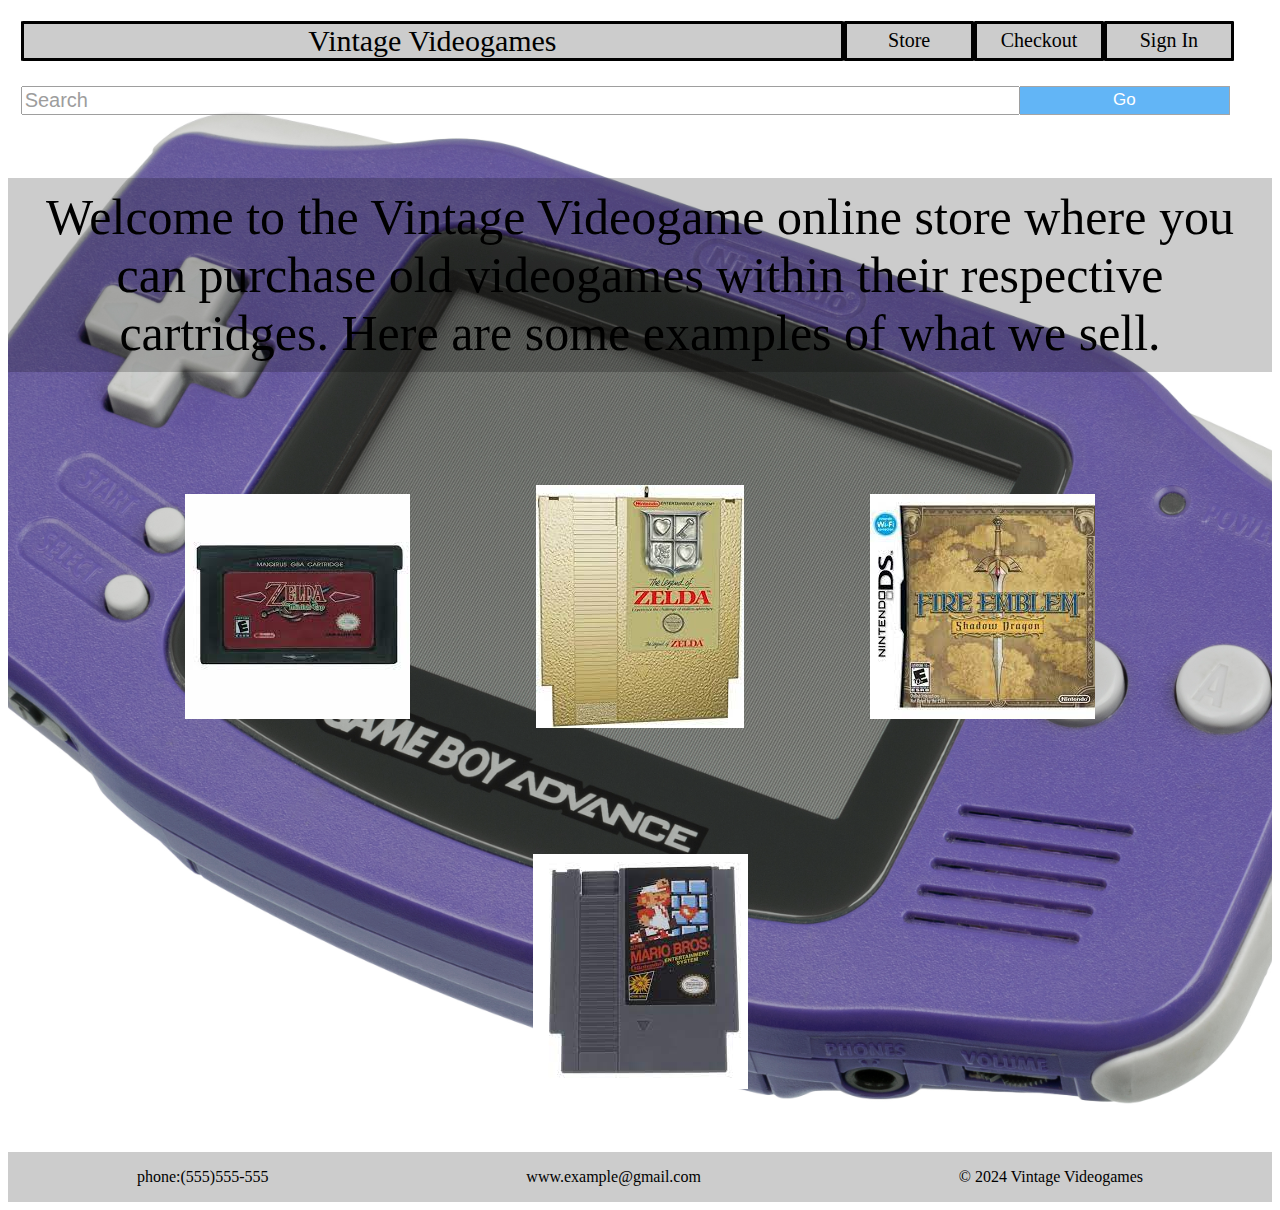
<file: index.html>
<!DOCTYPE html>
<html lang="en">

<head>
    <meta charset="utf-8">
    <title>Vintage Videogames</title>
    <link rel="stylesheet" href="styles.css">
</head>

<body>
    <div id="homepage">
        <div id="header">
            <header class="title"><a href="index.html">Vintage Videogames</a></header>
            <nav><a href="products.html">Store</a></nav>
            <nav><a href="cart.html">Checkout</a></nav>
            <nav><a href="#">Sign In</a></nav>
        </div>
        <div id="search">
            <input type="text" placeholder="Search">
            <button>Go</button>
        </div>
        <p class="intro">Welcome to the Vintage Videogame online store where you can purchase
            old videogames within their respective cartridges. Here are some examples of what we sell.
        </p>
        <div class="images">
            <img src="images/gameboy_advance.jpg" alt="gameboy_advance">
            <img src="images/nes.jpg" alt="nes">
            <img src="images/ds.jpg" alt="ds">
            <img src="images/mario.jpg" alt="mario">
        </div>
        <footer>
            <p class="copyright">&copy; 2024 Vintage Videogames</p>
            <p class="email">www.example@gmail.com</p>
            <p class="phone">phone:(555)555-555</p>
        </footer>
    </div>
</body>

</html>
</file>
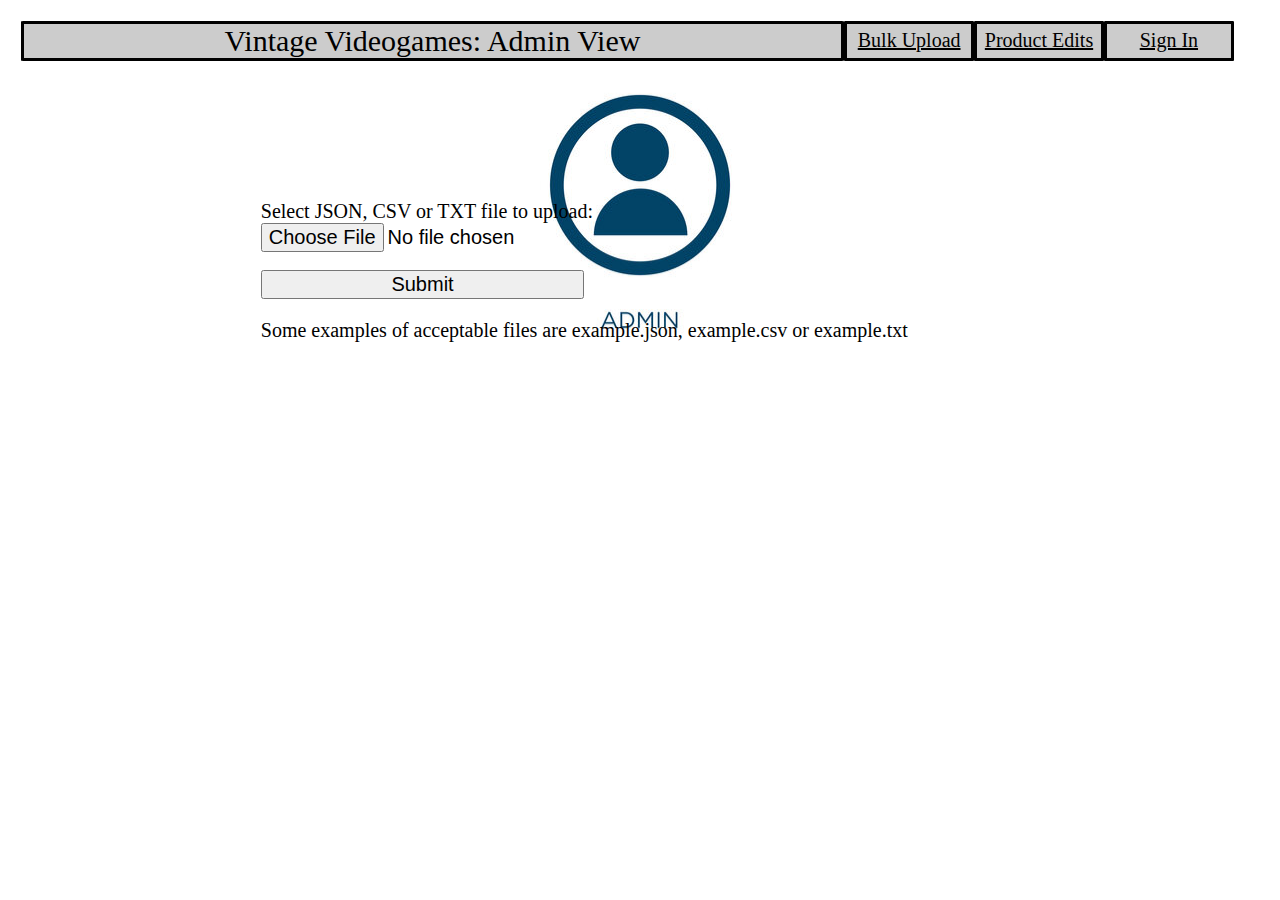
<file: bulk.html>
<!DOCTYPE html>
<html lang="en">

<head>
    <meta charset="utf-8">
    <title>Vintage Videogames: Admin Page</title>
    <link rel="stylesheet" href="admin.css">
</head>

<body>
    <div id="bulk_upload">
        <div id="header">
            <header class="title">Vintage Videogames: Admin View</header>
            <nav><a href="bulk.html">Bulk Upload</a></nav>
            <nav><a href="edit.html">Product Edits</a></nav>
            <nav><a href="#">Sign In</a></nav>
        </div>
        <div id="upload">
            <form>
                <label id="file_label" for="file">Select JSON, CSV or TXT file to upload:</label><br>
                <input type="file" id="file" required><br><br>
                <input id="submit_file" type="submit" value="Submit">
            </form>
            <p>Some examples of acceptable files are example.json, example.csv or example.txt</p>
        </div>
    </div>
</body>

</html>
</file>
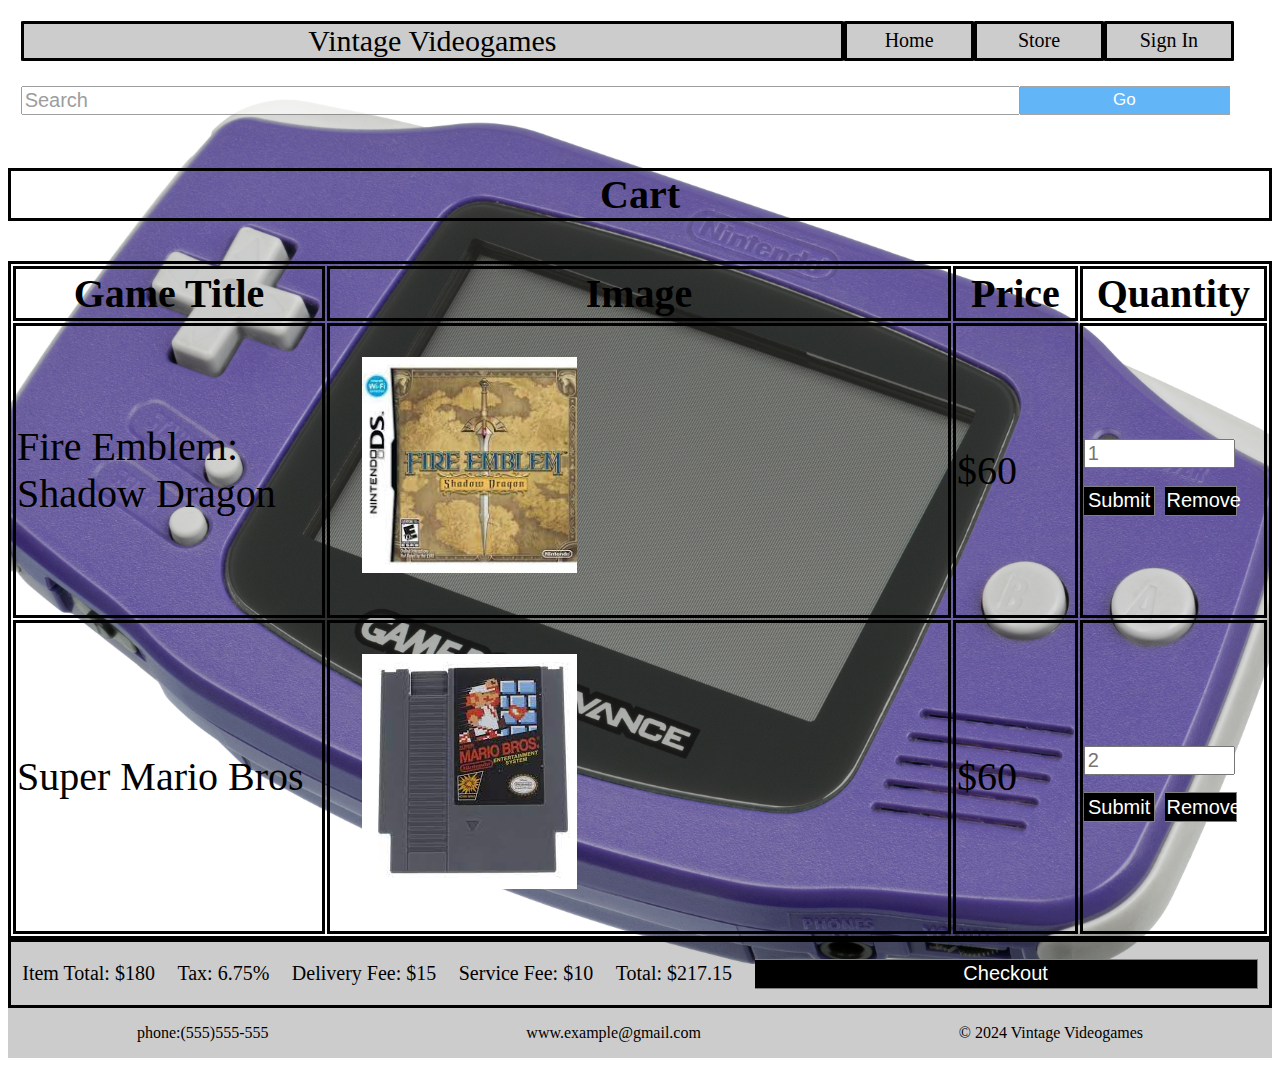
<file: cart.html>
<!DOCTYPE html>
<html lang="en">

<head>
    <meta charset="utf-8">
    <title>Vintage Videogames</title>
    <link rel="stylesheet" href="styles.css">
</head>

<body>
    <div id="cart">
        <div id="header">
            <header class="title"><a href="index.html">Vintage Videogames</a></header>
            <nav><a href="index.html">Home</a></nav>
            <nav><a href="products.html">Store</a></nav>
            <nav><a href="#">Sign In</a></nav>
        </div>
        <div id="search">
            <input type="text" placeholder="Search">
            <button>Go</button>
        </div>
        <h3 id="cart_title">Cart</h3>
        <table id="shopping_cart">
            <tr>
                <th class="game_title">Game Title</th>
                <th class="game_image">Image</th>
                <th class="game_price">Price</th>
                <th class="quantity">Quantity</th>
            </tr>
            <tr> 
                <td class="game_title">Fire Emblem: Shadow Dragon</td>
                <td class="game_image"><img src="images/ds.jpg" alt="ds"></td>
                <td class="game_price">$60</td>
                <td class="quantity"><input type="text" placeholder="1"><button class="submit_button" type="submit">Submit</button>
                    <button class="remove_button" type="submit">Remove</button></td>
            </tr>
            <tr>
                <td class="game_title">Super Mario Bros</td>
                <td class="game_image"><img src="images/mario.jpg" alt="ds"></td>
                <td class="game_price">$60</td>
                <td class="quantity"><input type="text" placeholder="2"><button class="submit_button" type="submit">Submit</button>
                    <button class="remove_button" type="submit">Remove</button></td>
            </tr>
        </table>
        <div id="total">
            <p>Item Total: $180</p>
            <p>Tax: 6.75%</p>
            <p>Delivery Fee: $15</p>
            <p>Service Fee: $10</p>
            <p>Total: $217.15</p>
            <button class="submit_button" type="submit">Checkout</button>
        </div>
        <footer>
            <p class="copyright">&copy; 2024 Vintage Videogames</p>
            <p class="email">www.example@gmail.com</p>
            <p class="phone">phone:(555)555-555</p>
        </footer>
    </div>
</body>

</html>
</file>
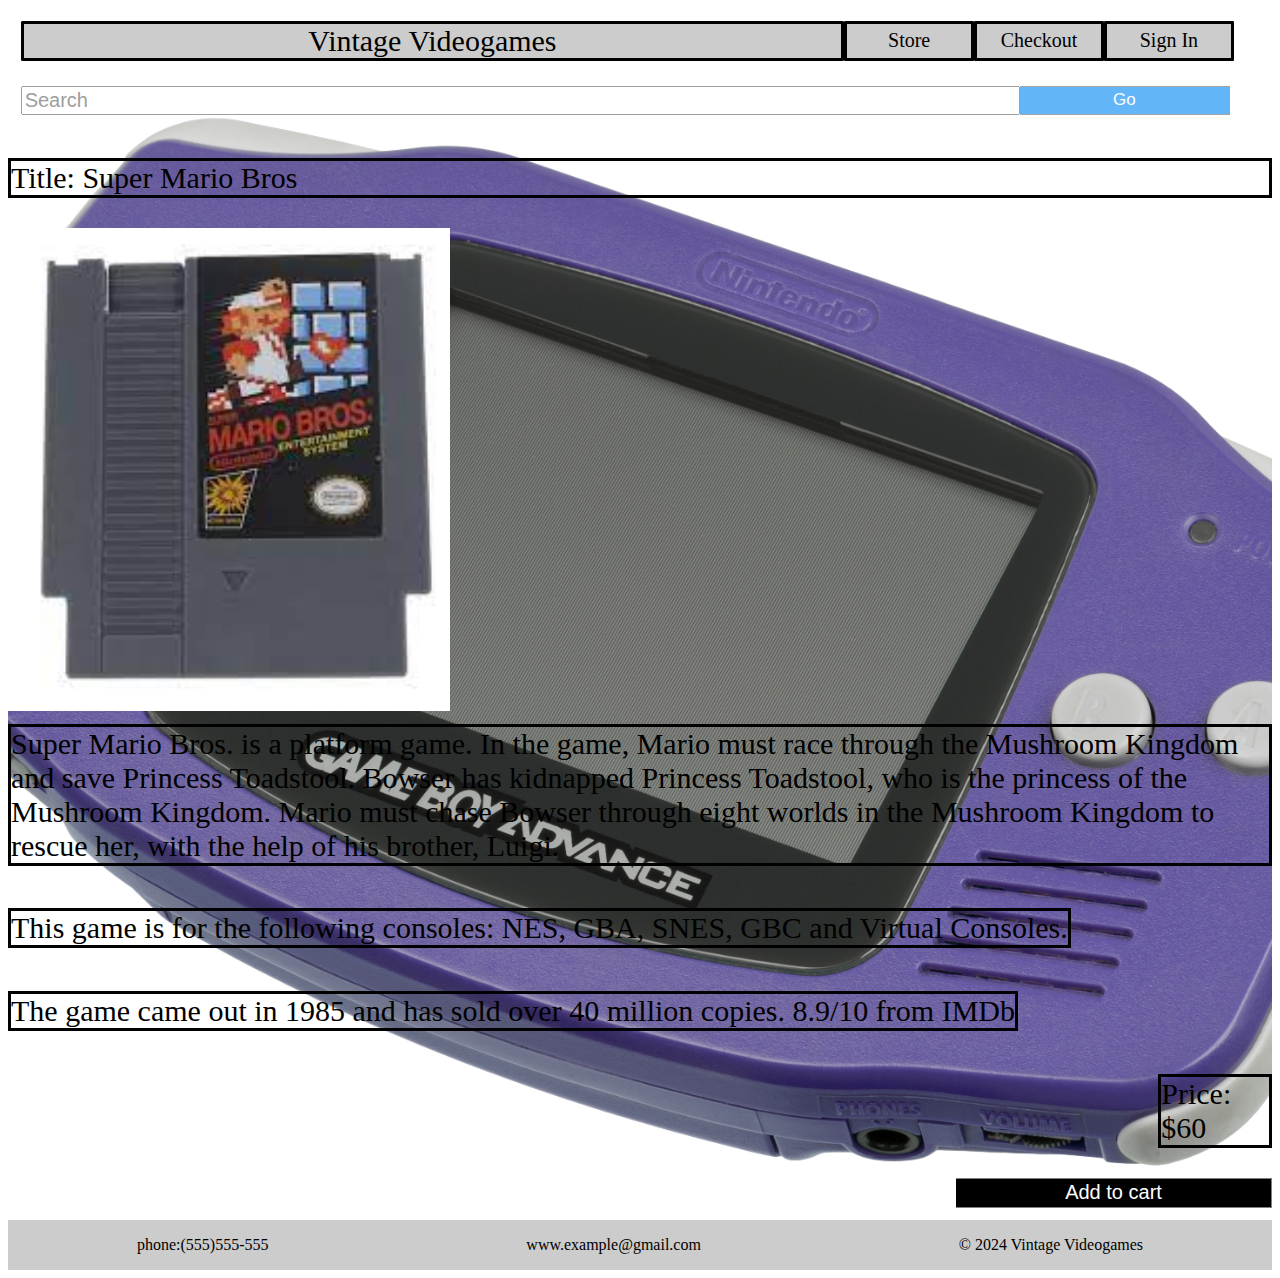
<file: details.html>
<!DOCTYPE html>
<html lang="en">

<head>
    <meta charset="utf-8">
    <title>Vintage Videogames</title>
    <link rel="stylesheet" href="styles.css">
</head>

<body>
    <div id="details">
        <div id="header">
            <header class="title"><a href="index.html">Vintage Videogames</a></header>
            <nav><a href="products.html">Store</a></nav>
            <nav><a href="cart.html">Checkout</a></nav>
            <nav><a href="#">Sign In</a></nav>
        </div>
        <div id="search">
            <input type="text" placeholder="Search">
            <button>Go</button>
        </div>
        <div id="item">
            <p id="item_name">Title: Super Mario Bros</p>
            <img id="item_img" src="images/mario.jpg" alt="mario">
            <p id="description">Super Mario Bros. is a platform game. In the game, Mario must race through the Mushroom Kingdom 
                and save Princess Toadstool. Bowser has kidnapped Princess Toadstool, who is the princess of the Mushroom Kingdom. 
                Mario must chase Bowser through eight worlds in the Mushroom Kingdom to rescue her, with the help of his brother, Luigi.</p>
            <p id="item_consoles">This game is for the following consoles: NES, GBA, SNES, GBC and Virtual Consoles.</p>
            <p id="additional_info">The game came out in 1985 and has sold over 40 million copies. 8.9/10 from IMDb</p>    
            <p id="item_price">Price: $60</p>
            <button id="add_to_cart" class="submit_button" type="submit">Add to cart</button>
        </div>
        <footer>
            <p class="copyright">&copy; 2024 Vintage Videogames</p>
            <p class="email">www.example@gmail.com</p>
            <p class="phone">phone:(555)555-555</p>
        </footer>
    </div>
</body>

</html>
</file>
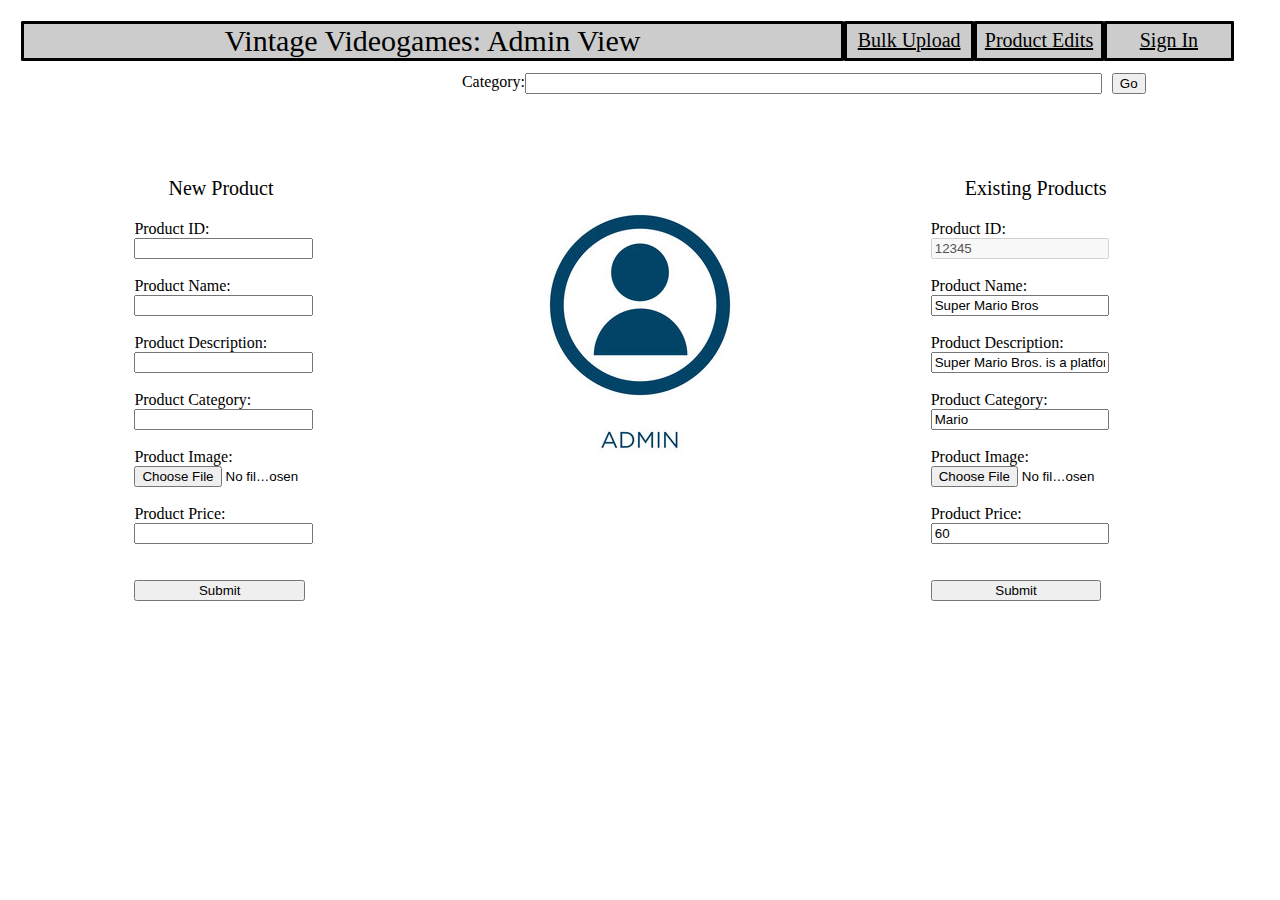
<file: edit.html>
<!DOCTYPE html>
<html lang="en">

<head>
    <meta charset="utf-8">
    <title>Vintage Videogames: Admin Page</title>
    <link rel="stylesheet" href="admin.css">
</head>

<body>
    <div id="product_edit">
        <div id="header">
            <header class="title">Vintage Videogames: Admin View</header>
            <nav><a href="bulk.html">Bulk Upload</a></nav>
            <nav><a href="edit.html">Product Edits</a></nav>
            <nav><a href="#">Sign In</a></nav>
        </div>
        <div id="category_container">
            <label for="category">Category: </label>
            <input type="text" id="category">
            <button type="submit" id="category_submit">Go</button>
        </div>
        <div id="products">
            <form id="new_product">
                <p class="form_title">New Product</p>
                <label for="new_id">Product ID: </label>
                <input type="number" id="new_id" required><br>
                <label for="new_name">Product Name: </label>
                <input type="text" id="new_name" required><br>
                <label for="new_desc">Product Description: </label>
                <input type="text" id="new_desc" required><br>
                <label for="new_category">Product Category: </label>
                <input type="text" id="new_category" required><br>
                <label for="new_image">Product Image: </label>
                <input type="file" id="new_image" required><br>
                <label for="new_price">Product Price: </label>
                <input type="number" id="new_price" required><br><br>
                <input type="submit">
            </form>
            <form id="existing_products">
                <p class="form_title">Existing Products</p>
                <label for="existing_id">Product ID: </label>
                <input type="number" id="existing_id" value="12345" disabled><br>
                <label for="existing_name">Product Name: </label>
                <input type="text" id="existing_name" value="Super Mario Bros"><br>
                <label for="existing_desc">Product Description: </label>
                <input type="text" id="existing_desc" value="Super Mario Bros. is a platform game where Mario saves Princess Peach from Bowser"><br>
                <label for="existing_category">Product Category: </label>
                <input type="text" id="existing_category" value="Mario"><br>
                <label for="existing_image">Product Image: </label>
                <input type="file" id="existing_image"><br>
                <label for="existing_price">Product Price: </label>
                <input type="number" id="existing_price" value="60"><br><br>
                <input type="submit">
            </form>
        </div>
    </div>
</body>

</html>
</file>
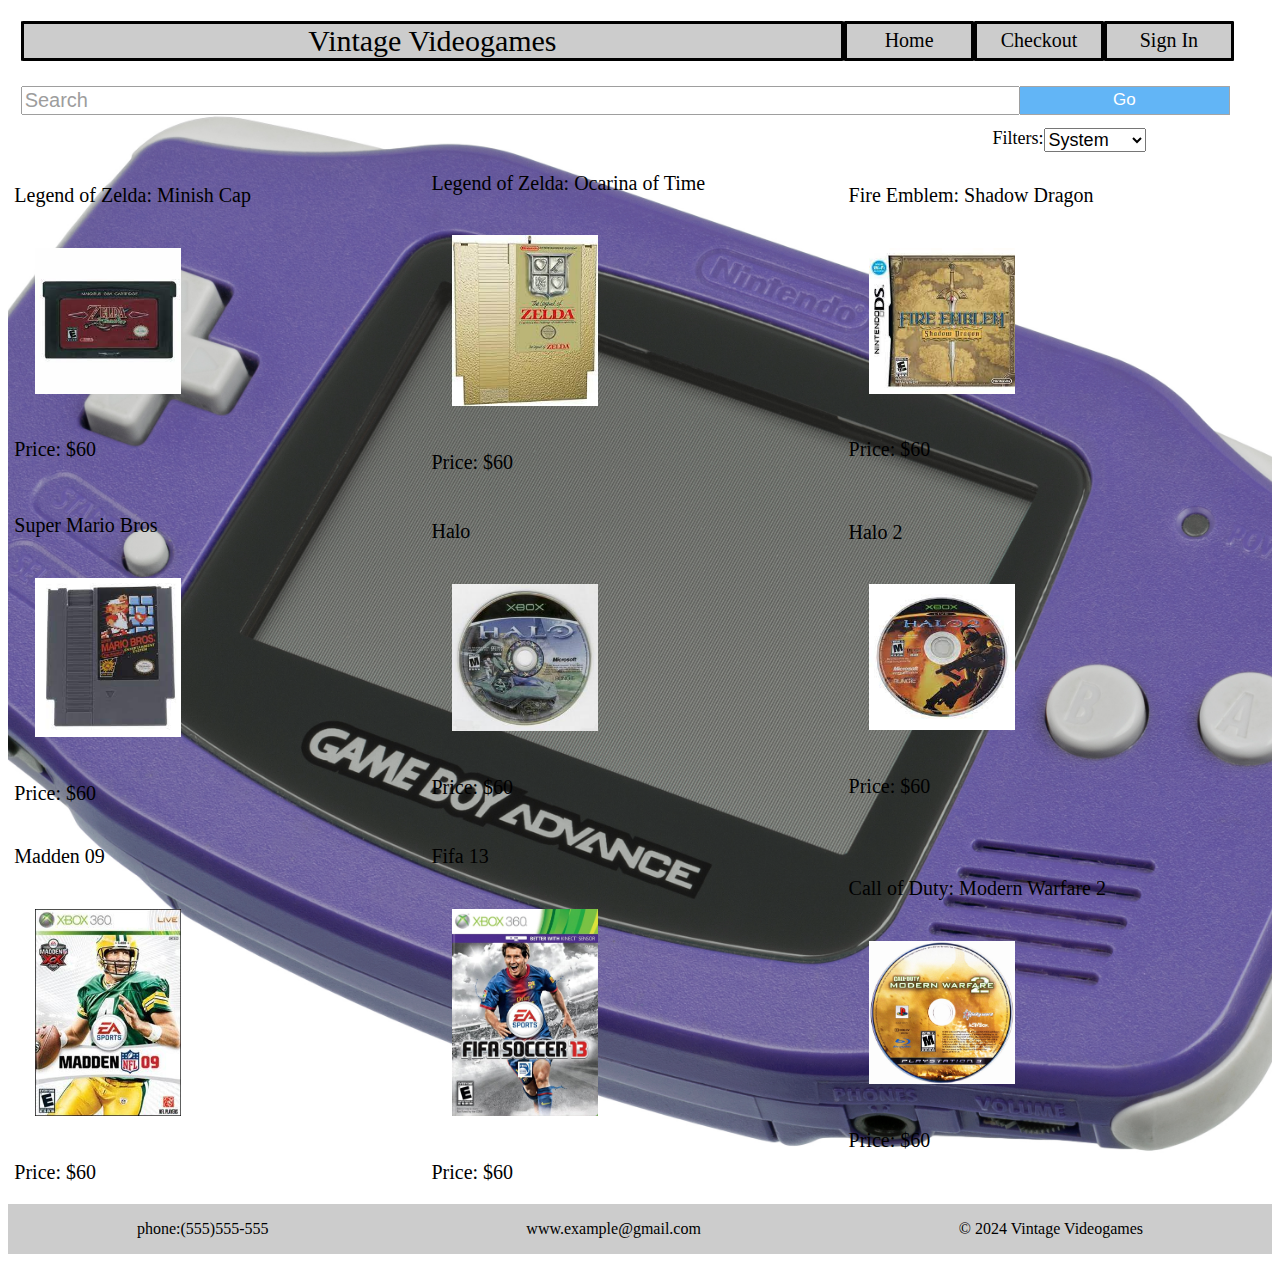
<file: products.html>
<!DOCTYPE html>
<html lang="en">

<head>
    <meta charset="utf-8">
    <title>Vintage Videogames</title>
    <link rel="stylesheet" href="styles.css">
</head>

<body>
    <div id="products">
        <div id="header">
            <header class="title"><a href="index.html">Vintage Videogames</a></header>
            <nav><a href="index.html">Home</a></nav>
            <nav><a href="cart.html">Checkout</a></nav>
            <nav><a href="#">Sign In</a></nav>
        </div>
        <div id="search">
            <input type="text" placeholder="Search">
            <button>Go</button>
        </div>
        <div id="controls">
            <label class="filters" for="filter">Filters: </label>
            <select name="filters" id="filter">
                <option value="System">System</option>
                <option value="Price">Price</option>
                <option value="Name">Name</option>
                <option value="Franchise">Franchise</option>
            </select>
        </div>
        <div class="images">
            <div class="items">
                <a href="details.html">
                    <p class="name">Legend of Zelda: Minish Cap</p>
                    <img src="images/gameboy_advance.jpg" alt="gameboy_advance">
                    <p class="item_price">Price: $60</p>
                </a>
            </div>
            <div class="items">
                <a href="details.html">
                    <p class="name">Legend of Zelda: Ocarina of Time</p>
                    <img src="images/nes.jpg" alt="nes"> 
                    <p class="item_price">Price: $60</p>
                </a>
            </div>
            <div class="items">
                <a href="details.html">
                    <p class="name">Fire Emblem: Shadow Dragon</p>
                    <img src="images/ds.jpg" alt="ds">
                    <p class="item_price">Price: $60</p>
                </a>
            </div>
            <div class="items">
                <a href="details.html">
                    <p class="name">Super Mario Bros</p>
                    <img src="images/mario.jpg" alt="mario">
                    <p class="item_price">Price: $60</p>
                </a>
            </div>
            <div class="items">
                <a href="details.html">
                    <p class="name">Halo</p>
                    <img src="images/halo.jpg" alt="halo">
                    <p class="item_price">Price: $60</p>
                </a>
            </div>
            <div class="items">
                <a href="details.html">
                    <p class="name">Halo 2</p>
                    <img src="images/halo2.jpg" alt="halo2">
                    <p class="item_price">Price: $60</p>
                </a>
            </div>
            <div class="items">
                <a href="details.html">
                    <p class="name">Madden 09</p>
                    <img src="images/madden.jpg" alt="madden">
                    <p class="item_price">Price: $60</p>
                </a>
            </div>
            <div class="items">
                <a href="details.html">
                    <p class="name">Fifa 13</p>
                    <img src="images/fifa.jpg" alt="fifa">
                    <p class="item_price">Price: $60</p>
                </a>
            </div>
            <div class="items">
                <a href="details.html">
                    <p class="name">Call of Duty: Modern Warfare 2</p>
                    <img src="images/mw2.jpg" alt="mw2">
                    <p class="item_price">Price: $60</p>
                </a>
            </div>
        </div>
        <footer>
            <p class="copyright">&copy; 2024 Vintage Videogames</p>
            <p class="email">www.example@gmail.com</p>
            <p class="phone">phone:(555)555-555</p>
        </footer>
    </div>
</body>

</html>
</file>
<file: styles.css>
#homepage,
#products,
#details,
#cart {
    display: flex;
    background-image: url(images/gameboy.jpg);
    background-size: cover;
    background-position: center;
    height: 100%;
    flex-wrap: wrap;
    align-content: flex-start;
    width: 100%;
}

#header {
    display: flex;
    padding: 1%;
    height: 5%;
    width: 100%;
    flex-wrap: wrap;
    align-content: flex-start;
}

.title,
nav {
    display: flex;
    justify-content: center;
    align-items: center;
    border-radius: 1%;
    border-color: black;
    border-style: solid;
    font-family: Impact;
    background-color: rgb(0, 0, 0, 0.2)
}

.title {
    width: 66%;
    font-size: 30px;
}

nav {
    font-size: 20px;
    width: 10%
}

a {
    color: black;
}

#search {
    display: flex;
    padding: 1%;
    width: 100%;
    height: 5%;
    opacity: 0.7;
}

input[type="text"] {
    width: 80%;
    font-size: 20px;
}

button {
    width: 17%;
    padding: 1px;
    background: #2196F3;
    color: white;
    font-size: 17px;
    border: 1px solid grey;
    border-left: none;
    cursor: pointer;
}

.intro {
    padding: 10px;
    font-family: impact;
    font-size: 50px;
    text-align: center;
    background-color: rgb(0, 0, 0, 0.2);
    animation-name: animation;
    animation-duration: 10s;
    animation-iteration-count: infinite;
}

@keyframes animation {
    0% {
        color: red;
    }

    25% {
        color: blue;
    }

    50% {
        color: green;
    }

    75% {
        color: yellow;
    }

    100% {
        color: red;
    }
}

.images {
    height: 10%;
    width: 100%;
    display: flex;
    align-items: center;
    justify-content: center;
    flex-wrap: wrap;
}

img {
    padding: 5%;
    max-width: 35%;
    max-height: 35%;
}

#cart_title {
    width: 100%;
    text-align: center;
    font-size: 40px;
    border-style: solid;
    border-color: black;
}

table,
th,
td {
    width: 100%;
    border-style: solid;
    border-color: black;
    font-size: 40px;
}

.game_title {
    width: 25%;
}

.game_image {
    width: 50%;
}

.game_price {
    width: 10%;
}

.quantity {
    width: 15%;
}

.submit_button,
.remove_button {
    background: black;
    color: white;
    display: inline-block;
    font-size: 20px;
    text-align: center;
    padding: 1px;
    cursor: pointer;
    height: 30px;
    width: 40%;
}

#total {
    display: flex;
    width: 100%;
    justify-content: space-around;
    background-color: rgb(0, 0, 0, 0.2);
    align-items: center;
    border-style: solid;
    border-color: black;
    font-size: 20px;
}

footer {
    height: 5%;
    display: flex;
    width: 100%;
    justify-content: space-around;
    background-color: rgb(0, 0, 0, 0.2);
    align-items: center;
    flex-direction: row-reverse
}

#item {
    width: 100%;
    display: flex;
    height: 70%;
    flex-wrap: wrap;
}

#item_name {
    width: 100%;
    font-size: 30px;
    border-style: solid;
}

#item_img {
    width: 70%;
    height: 70%;
    padding: 0%;
}

#add_to_cart {
    margin-left: 75%;
    margin-bottom: 1%;
    align-self: flex-end;
}

#description,
#item_price,
#item_consoles,
#additional_info {
    font-size: 30px;
    border-style: solid;
    border-color: black;
    margin-top: 1%;
}

#item_price {
    margin-left: 91%;
}

.items {
    width:33%;
}

.name, .item_price {
    font-size:20px;
    justify-content:start;
}

#controls {
    width:100%;
    display:flex;
    justify-content: flex-end;
    margin-right:10%;
}

.filters, #filter {
    font-size:18px;
}

a:link { 
    text-decoration: none; 
  } 
  a:visited { 
    text-decoration: none; 
  } 
  a:hover { 
    text-decoration: none; 
  } 
  a:active { 
    text-decoration: none; 
  }
</file>
<file: admin.css>
#product_edit, #bulk_upload{
    display: flex;
    height: 100%;
    flex-wrap: wrap;
    align-content: flex-start;
    width: 100%;
    background-image: url(images/admin.jpg);
    background-size:auto;
    background-position: center;
    background-repeat: no-repeat;
}

#header {
    display: flex;
    padding: 1%;
    height: 5%;
    width: 100%;
    flex-wrap: wrap;
    align-content: flex-start;
}

.title,
nav {
    display: flex;
    justify-content: center;
    align-items: center;
    border-radius: 1%;
    border-color: black;
    border-style: solid;
    font-family: Impact;
    background-color: rgb(0, 0, 0, 0.2)
}

.title {
    width: 66%;
    font-size: 30px;
}

nav {
    font-size: 20px;
    width: 10%
}

a {
    color: black;
}

#category_container{
    width:100%;
    display:flex;
    justify-content: flex-end;
    margin-right:10%;
    margin-bottom:5%;
}

#category_submit{
    margin-left:10px;
}

#products{
    display:flex;
    justify-content:space-between;
    width:100%;
    height:70%;
    margin-left:10%;
}

#new_product, #existing_products{
    display:flex;
    flex-direction:column;
    width:100%;
    height:50%;
}

#existing_products{
    margin-left:40%;
}

input{
    width:50%;
}

.form_title{
    margin-left:10%;
}

p{
    font-size: 20px;
}

#upload{
    margin-left:20%;
    margin-top:10%;
}

#submit_file, #file_label, #file{
    font-size:20px;
}
</file>
